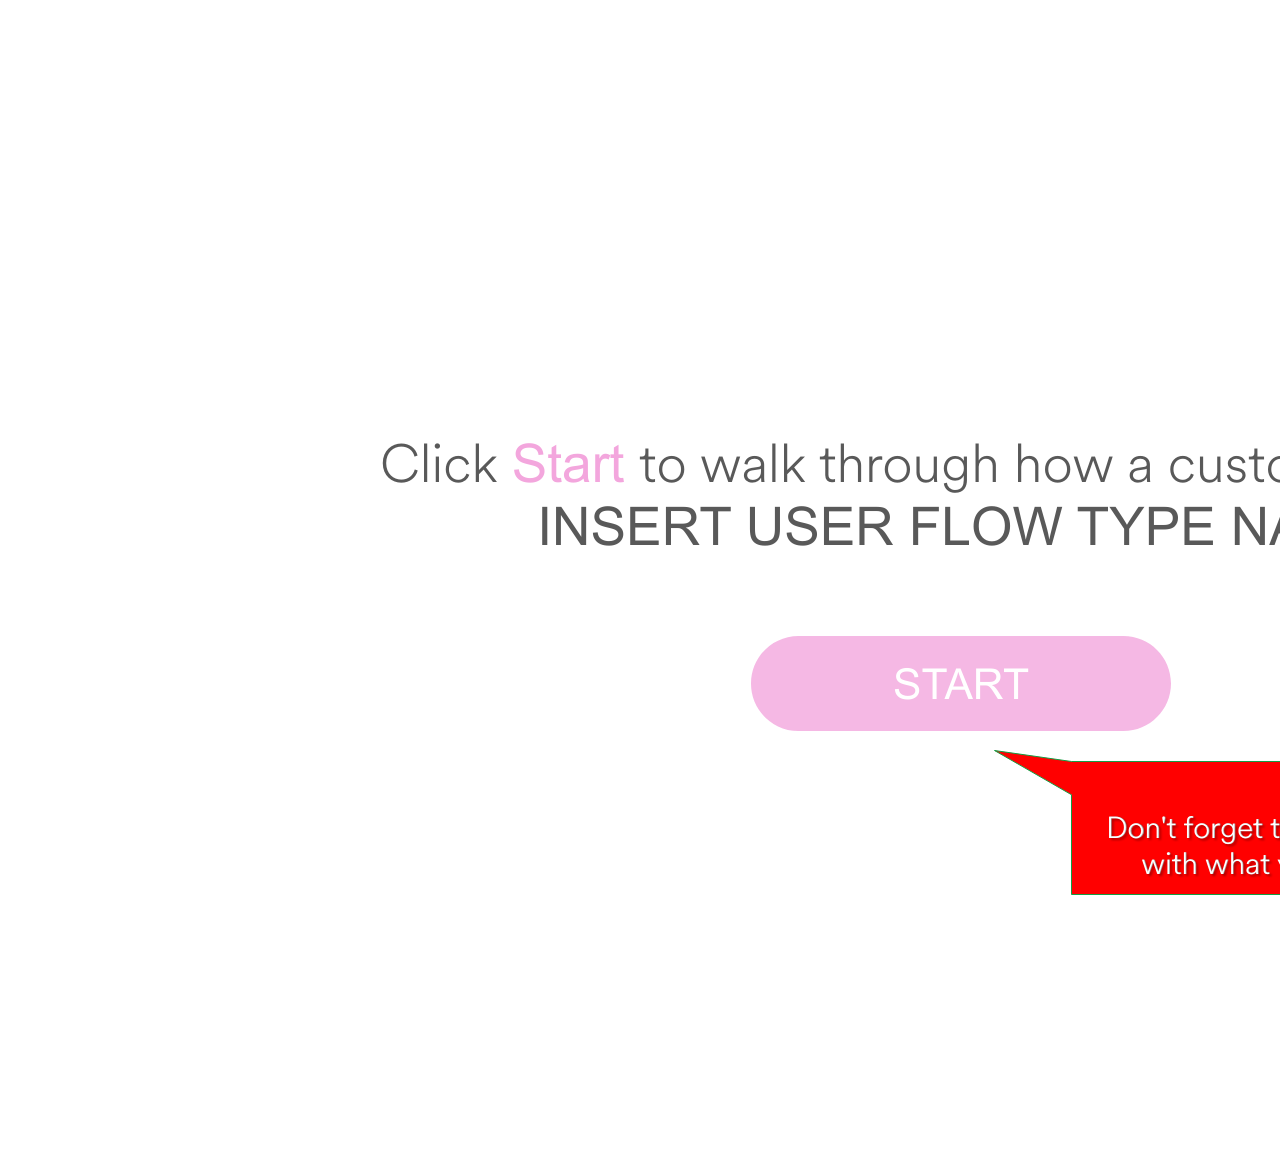
<file: index.html>
﻿<!doctype html>
<html lang="en-US">
<head>
  <meta charset="utf-8">
  <!-- Created using Storyline 360 x64 - http://www.articulate.com  -->
  <!-- version: 3.109.36125.0 -->
  <title>Template</title>
  <meta http-equiv="x-ua-compatible" content="IE=edge"/>
  <meta name="viewport" content="width=device-width,initial-scale=1,user-scalable=no,shrink-to-fit=no,minimal-ui"/>
  <meta name="apple-mobile-web-app-capable" content="yes"/>
  <style>
    html, body { height: 100%; padding: 0; margin: 0 }
    #app { height: 100%; width: 100%; }
  </style>

  <script>
    window.DS = {};
    window.globals = {
      DATA_PATH_BASE: '',
      HAS_FRAME: true,
      HAS_SLIDE: true,

      lmsPresent: false,
      tinCanPresent: false,
      cmi5Present: false,
      aoSupport: false,
      scale: 'noscale',
      captureRc: false,
      browserSize: 'optimal',
      bgColor: '#FFFFFF',
      features: 'DropInBase,LocalizationCaptionReview,PlayerSizeOption,SlideLevelScale',
      themeName: 'classic',
      preloaderColor: '#FFFFFF',
      suppressAnalytics: false,
      productChannel: 'stable',
      publishSource: 'storyline',
      aid: 'aid|5be4aeed-f9c5-5c49-a40b-784732332010',
      cid: 'c0e8ea57-1a40-4166-bcfb-5af0b321e8a1',
      playerVersion: '3.109.36125.0',
      publishTimestamp: '2026-02-27T01:20:44.3480968Z',
      maxIosVideoElements: 10,
      connectionSettings: { mode: 'disabled' },
      hasFeature: function(feature) {
        return this.features.split(',').includes(feature);
      },
      
      parseParams: function(qs) {
        if (window.globals.parsedParams != null) {
          return window.globals.parsedParams;
        }
        qs = (qs || window.location.search.substr(1)).split('+').join(' ');
        var params = {},
            tokens,
            re = /[?&]?([^=]+)=([^&]*)/g;

        while (tokens = re.exec(qs)) {
          params[decodeURIComponent(tokens[1]).trim()] =
            decodeURIComponent(tokens[2]).trim();
        }
        window.globals.parsedParams = params;
        return params;
      }

    };

    if (window.flagsUnderTest != null) {
      window.globals.features = window.flagsUnderTest.reduce((accum, feature) => {
        if (!accum.includes(feature)) {
          accum.push(feature);
        }
        return accum;
      }, window.globals.features.split(',')).join();
    }
  </script>
  <script>
    var isIe11 = ('ActiveXObject' in window || window.MSBlobBuilder != null)
      && window.msCrypto != null && !window.ActiveXObject;
    if (isIe11) {
      window.globals.unsupportedBrowser = true;
      document.write(atob('[base64]'));
    }
  </script>

  <script>
    if (window.globals.hasFeature('Localization')) {
      
      
    }
  </script>

  
  
  <script>window.THREE = { };</script>
  
</head>
<body style="background: #FFFFFF" class="cs-HTML theme-classic">
  <!-- 360 -->
  <script>!function(){var e,i=/iPhone/i,o=/iPod/i,n=/iPad/i,t=/\biOS-universal(?:.+)Mac\b/i,r=/\bAndroid(?:.+)Mobile\b/i,a=/Android/i,d=/(?:SD4930UR|\bSilk(?:.+)Mobile\b)/i,p=/Silk/i,l=/Windows Phone/i,u=/\bWindows(?:.+)ARM\b/i,b=/BlackBerry/i,s=/BB10/i,c=/Opera Mini/i,f=/\b(CriOS|Chrome)(?:.+)Mobile/i,h=/Mobile(?:.+)Firefox\b/i,v=function(e){return void 0!==e&&"MacIntel"===e.platform&&"number"==typeof e.maxTouchPoints&&e.maxTouchPoints>1&&"undefined"==typeof MSStream};e=function(e){var m={userAgent:"",platform:"",maxTouchPoints:0};e||"undefined"==typeof navigator?"string"==typeof e?m.userAgent=e:e&&e.userAgent&&(m={userAgent:e.userAgent,platform:e.platform,maxTouchPoints:e.maxTouchPoints||0}):m={userAgent:navigator.userAgent,platform:navigator.platform,maxTouchPoints:navigator.maxTouchPoints||0};var g=m.userAgent,y=g.split("[FBAN");void 0!==y[1]&&(g=y[0]),void 0!==(y=g.split("Twitter"))[1]&&(g=y[0]);var A=function(e){return function(i){return i.test(e)}}(g),w={apple:{phone:A(i)&&!A(l),ipod:A(o),tablet:!A(i)&&(A(n)||v(m))&&!A(l),universal:A(t),device:(A(i)||A(o)||A(n)||A(t)||v(m))&&!A(l)},amazon:{phone:A(d),tablet:!A(d)&&A(p),device:A(d)||A(p)},android:{phone:!A(l)&&A(d)||!A(l)&&A(r),tablet:!A(l)&&!A(d)&&!A(r)&&(A(p)||A(a)),device:!A(l)&&(A(d)||A(p)||A(r)||A(a))||A(/\bokhttp\b/i)},windows:{phone:A(l),tablet:A(u),device:A(l)||A(u)},other:{blackberry:A(b),blackberry10:A(s),opera:A(c),firefox:A(h),chrome:A(f),device:A(b)||A(s)||A(c)||A(h)||A(f)},any:!1,phone:!1,tablet:!1};return w.any=w.apple.device||w.android.device||w.windows.device||w.other.device,w.phone=w.apple.phone||w.android.phone||w.windows.phone,w.tablet=w.apple.tablet||w.android.tablet||w.windows.tablet,w}(),"object"==typeof exports&&"undefined"!=typeof module?module.exports=e:"function"==typeof define&&define.amd?define((function(){return e})):this.isMobile=e}();
    window.isMobile.apple.tablet = window.isMobile.apple.tablet ||
      (navigator.platform === 'MacIntel' && navigator.maxTouchPoints > 1);
    window.isMobile.apple.device = window.isMobile.apple.device || window.isMobile.apple.tablet;
    window.isMobile.tablet = window.isMobile.tablet || window.isMobile.apple.tablet;
    window.isMobile.any = window.isMobile.any || window.isMobile.apple.tablet;
  </script>

  <div id="focus-sink" tabindex="-1"></div>

  <div id="preso"></div>
  <script>
    (function() {

      var classTypes = [ 'desktop', 'mobile', 'phone', 'tablet' ];

      var addDeviceClasses = function(prefix, testObj) {
        var curr, i;
        for (i = 0; i < classTypes.length; i++) {
          curr = classTypes[i];
          if (testObj[curr]) {
            document.body.classList.add(prefix + curr);
          }
        }
      };

      var params = window.globals.parseParams(),
          isDevicePreview = params.devicepreview === '1',
          isPhoneOverride = params.deviceType === 'phone' || (isDevicePreview && params.phone == '1'),
          isTabletOverride = (params.deviceType === 'tablet' || isDevicePreview) && !isPhoneOverride,
          isMobileOverride = isPhoneOverride || isTabletOverride;

      var deviceView = {
        desktop: !window.isMobile.any && !isMobileOverride,
        mobile: window.isMobile.any || isMobileOverride,
        phone: isPhoneOverride || (window.isMobile.phone && !isTabletOverride),
        tablet: isTabletOverride || window.isMobile.tablet
      };

      window.globals.deviceView = deviceView;
      window.isMobile.desktop = !window.isMobile.any;
      window.isMobile.mobile = window.isMobile.any;

      addDeviceClasses('view-', deviceView);

    })();
  </script>
  
  <script src='story_content/triggers.js' type=text/javascript></script>
<script src='story_content/user.js' type=text/javascript></script>
  <div class="slide-loader"></div>

  <script>
    if (window.globals.deviceView.isMobile) { var doc = document, loader = doc.body.querySelector('.slide-loader'); [ 1, 2, 3 ].forEach(function(n) { var d = doc.createElement('div'); d.style.backgroundColor = window.globals.preloaderColor; d.classList.add('mobile-loader-dot'); d.classList.add('dot' + n); loader.appendChild(d); }); }
  </script>

  <div class="mobile-load-title-overlay" style="display: none">
    <div class="mobile-load-title">Template</div>
  </div>

  <div class="mobile-chrome-warning"></div>

  
<style>
  .warn-connection-dialog {
    display: none;
    background: transparent;
    pointer-events: all;
    position: fixed;
    left: 0;
    top: 0;
    width: 100%;
    height: 100%;
    z-index: 999;
  }

  .warn-connection-content {
    pointer-events: all;
    border-radius: 4px;
    background: white;
    border: 1px solid #E7E7E7;
    color: #333333;
    box-shadow: 0 2px 4px rgba(0, 0, 0, 0.25);
    transition: all 150ms ease-out;
    position: absolute;
    white-space: nowrap;
  }

  .view-phone.is-landscape .warn-connection-content {
    left: 23px;
    bottom: 23px;
  }

  .view-tablet.is-landscape .warn-connection-content {
    left: 50%;
    top: 20px;
    transform: translateX(-50%);
  }

  .view-mobile.is-portrait .warn-connection-content {
    transform: translate(-50%, calc(-100% - 15px));
  }

  .warn-connection-content p {
    display: inline-block;
    margin: 0 8px 0 0;
    line-height: 33px;
    font-size: 11px;
  }

  .warn-connection-content svg {
    position: relative;
    vertical-align: middle;
    margin: 0 2px 2px 8px;
  }

  .view-desktop .warn-connection-content {
    left: 1.5em;
    bottom: 1.5em;
  }

  .view-desktop .warn-connection-content p {
    font-size: 1.1em;
  }

  .is-offline .warn-connection-dialog {
    display: block;
  }

  .is-offline .cs-panel * {
    pointer-events: none !important;
  }

  .is-offline .cs-panel {
    pointer-events: all !important;
  }

  .is-offline #nav-controls * {
    pointer-events: none !important;
  }

  .is-offline #nav-controls {
    pointer-events: all !important;
  }
</style>

<div class="warn-connection-dialog" role="alertdialog" aria-modal="true" tabindex="0" aria-labelledby="warn-connection-message">
  <div class="warn-connection-content">
    <svg width="17" height="15" viewBox="0 0 17 15" xmlns="http://www.w3.org/2000/svg">
      <path fill="#8F0000" stroke="white" d="M16.07,12.98 L15.88,12.23 L9.51,1.21 C8.97,0.26,7.6,0.26,7.06,1.21 L0.69,12.23 C0.15,13.16,0.81,14.36,1.91,14.36 H14.65 C15.47,14.36,16.05,13.7,16.07,12.98 Z"/>
      <path fill="white" stroke="white" d="M8.58,5.5 C8.35,5.28,8.5,5.35,8.21,5.32 C8.09,5.35,7.97,5.49,7.96,5.67 C7.97,5.79,7.98,5.92,7.98,6.04 L7.98,6.04 C7.99,6.17,8,6.31,8.01,6.43 L8.01,6.44 C8.03,6.92,8.06,7.41,8.09,7.9 L8.09,7.9 C8.12,8.39,8.14,8.88,8.17,9.37 C8.17,9.39,8.18,9.42,8.2,9.44 C8.23,9.46,8.25,9.47,8.28,9.47 C8.31,9.47,8.34,9.46,8.35,9.44 C8.37,9.43,8.38,9.4,8.39,9.35 L8.39,9.34 C8.39,9.24,8.4,9.15,8.4,9.05 L8.4,9.05 C8.41,8.96,8.41,8.86,8.42,8.75 C8.43,8.44,8.45,8.12,8.47,7.81 L8.47,7.81 C8.49,7.49,8.51,7.18,8.53,6.87 C8.55,6.46,8.56,6.05,8.59,5.64 L8.6,5.62 C8.6,5.57,8.59,5.53,8.58,5.5 L8.21,5.32 Z"/>
      <circle fill="white" stroke="white" cx="8.3" cy="11.35" r="0.3"/>
    </svg>
    <p id="warn-connection-message">You are offline. Trying to reconnect...</p>
  </div>
</div>

<script>
  (function() {
    window.DS.connection = {
      warningShown: false,
      assets: {},
      loadingAssetGroup: false,
      retryDelay: 500
    };

    var connectionSettings = window.globals.connectionSettings || {};

    var useConnectionMessages = window.AbortController != null &&
      window.location.protocol != 'file:' &&
      connectionSettings.mode === 'normal';

    window.DS.connection.useConnectionMessages = useConnectionMessages;

    var assetCount = 0;
    var checkLoadedId;


    if (useConnectionMessages && connectionSettings != null) {
      var contentEl = document.querySelector('.warn-connection-content');
      var messageEl = contentEl.querySelector('p');

      if (connectionSettings.useDarkTheme) {
        contentEl.style.borderColor = '#BABBBA';
        contentEl.style.backgroundColor = '#282828';
        contentEl.style.color = '#FFFFFF';
      }

      if (connectionSettings.message != null) {
        messageEl.textContent = window.decodeURIComponent(connectionSettings.message);
      }
    }

    function checkAssetsReady() {
      for (var i in DS.connection.assets) {
        if (!DS.connection.assets[i].success) {
          return false;
        }
      }
      return true;
    }

    function stopAssetGroup() {
      if (!useConnectionMessages) { return; }

      assetCount = 0;

      DS.connection.oldAssetGroup = DS.connection.assets;
      DS.connection.assets = {};
      DS.connection.loadingAssetGroup = false;
      clearInterval(checkLoadedId);
    }

    function startAssetGroup() {
      if (!useConnectionMessages) { return; }
      var ticks = 0;
      clearInterval(checkLoadedId);
      checkLoadedId = setInterval(function() {
        var loaded = 0;
        if (assetCount === 0 && loaded === 0) {
          clearInterval(checkLoadedId);
          return;
        }

        for (var i in DS.connection.assets) {
          if (DS.connection.assets[i].success) {
            loaded++;
          }
        }

        if (assetCount === loaded && checkAssetsReady()) {
          for (var i in DS.connection.assets) {
            if (DS.connection.assets[i].action) {
              DS.connection.assets[i].action();
            }
          }
          hideWarning();
          stopAssetGroup();
        }
      }, 100)
    }

    function requiredAsset(url, action, retry, type) {
      if (!useConnectionMessages) { return; }
      if (DS.connection.assets[url]) { return; }

      DS.connection.assets[url] = {
        success: false, action: action, retry: retry, type: type
      };
      assetCount = Object.keys(DS.connection.assets).length;
      if (!DS.connection.loadingAssetGroup) {
        startAssetGroup();
      }
      DS.connection.loadingAssetGroup = true;
    }

    function assetLoaded(url) {
      if (!useConnectionMessages) { return; }
      if (DS.connection.assets[url]) {
        DS.connection.assets[url].success = true;
      }
    }

    function assetFailed(url) {
      if (!useConnectionMessages) { return; }
      if (!DS.connection.assets[url]) {
        if (/\.js$/.test(url) && url.indexOf('transcripts') === -1) {
          setTimeout(function() {
            if (DS.connection.lastSlideLoaded != null) {
              DS.connection.lastSlideLoaded();
            }
          }, DS.connection.retryDelay);
        }
        return;
      }
      if (!DS.connection.warningShown) { showWarning(); }
      if (DS.connection.assets[url].retry) {
        setTimeout(function() {
          if (!DS.connection.assets[url].success) {
            DS.connection.assets[url].retry()
          }
        }, DS.connection.retryDelay);
      }
    }

    function hideWarning() {
      document.body.classList.remove('is-offline');
      DS.connection.warningShown = false;
      enableKeys();
    }
    DS.connection.hideWarning = hideWarning

    function showWarning(btn) {
      document.body.classList.add('is-offline')
      DS.connection.warningShown = true;
      updateWarningPosition();
      disableKeys();
    }

    function updateWarningPosition() {
      if (!DS.connection.warningShown) {
        return;
      }

      var isPortrait = document.body.classList.contains('is-portrait');
      var isMobile = document.body.classList.contains('view-mobile');
      var warningEl = document.querySelector('.warn-connection-content');

      if (isPortrait && isMobile) {
        var slide = document.querySelector('.primary-slide');
        var slideRect = slide != null
          ? slide.getBoundingClientRect()
          : { top: window.innerHeight, left: 0, width: window.innerWidth };

        warningEl.style.top = `${slideRect.top}px`
        warningEl.style.left = `${slideRect.left + slideRect.width / 2}px`
      } else {
        warningEl.style.top = null;
        warningEl.style.left = null;
      }

      window.requestAnimationFrame(updateWarningPosition);
    }

    function onDisableKeyDown(e) {
      e.preventDefault();
      e.stopImmediatePropagation();
    }

    function onDisableKeyUp(e) {
      e.preventDefault();
      e.stopImmediatePropagation();
    }

    var accStyle = document.createElement('style');
    var warnDialogEl = document.querySelector('.warn-connection-dialog');

    function disableKeys() {
      if (DS.views && DS.views.nsStack && DS.views.nsStack.length === 1) {
        DS.views.nsStack[0].tabReachable = false
        DS.views.nsStack[0].updateTabIndex(true);
      }

      accStyle.innerHTML = '.acc-shadow-dom { display: none; }';
      document.body.appendChild(accStyle);

      warnDialogEl.parentNode.append(warnDialogEl);
      warnDialogEl.focus();
    }

    function enableKeys() {
      accStyle.remove();
      if (DS.views && DS.views.nsStack && DS.views.nsStack.length === 1 && DS.views.nsStack[0].name === '_frame') {
        DS.views.nsStack[0].tabReachable = true;
        DS.views.nsStack[0].updateTabIndex();
      }
    }

    // these will all be noops if the feature flag isn't set in
    // the data and `window.globals.features`
    DS.connection.requiredAsset = requiredAsset;
    DS.connection.assetLoaded = assetLoaded;
    DS.connection.assetFailed = assetFailed;
    DS.connection.stopAssetGroup = stopAssetGroup;
    DS.connection.startAssetGroup = startAssetGroup;
  })();
</script>


  <script>
    
    if (window.autoSpider && window.vInterfaceObject) {
      document.querySelector('.mobile-load-title-overlay').style.display = 'none';
    }
  </script>

  

  <link rel="stylesheet" href="html5/data/css/output.min.css" data-noprefix/>
</body>
<script src="html5/lib/scripts/bootstrapper.min.js"></script>
</html>
</file>
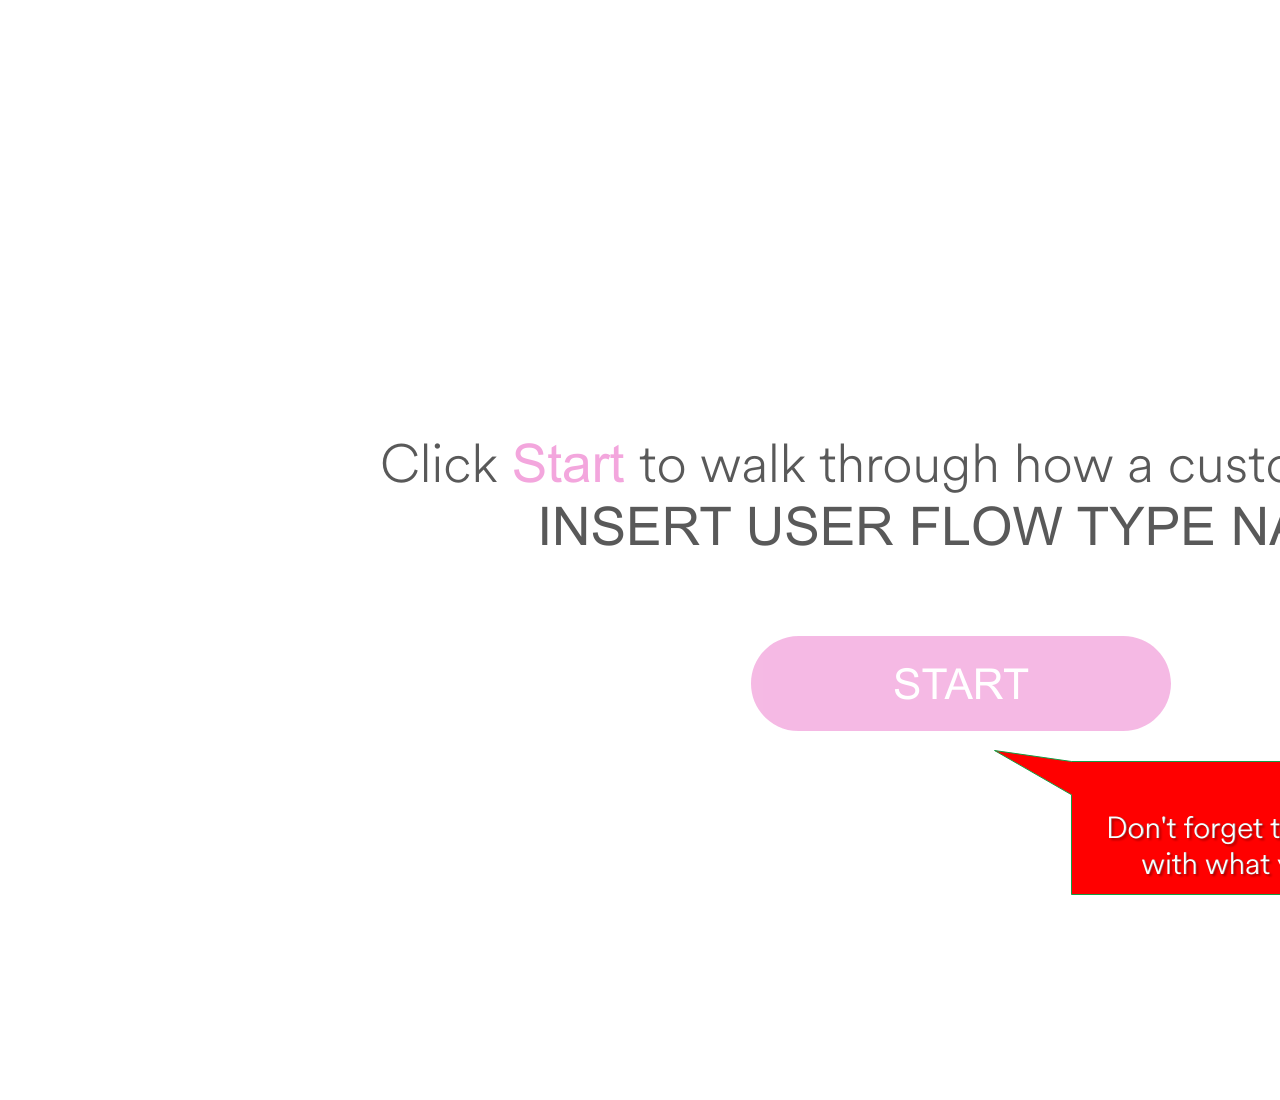
<file: New folder/index.html>
﻿<!doctype html>
<html lang="en-US">
<head>
  <meta charset="utf-8">
  <!-- Created using Storyline 360 x64 - http://www.articulate.com  -->
  <!-- version: 3.109.36125.0 -->
  <title>Flow Template</title>
  <meta http-equiv="x-ua-compatible" content="IE=edge"/>
  <meta name="viewport" content="width=device-width,initial-scale=1,user-scalable=no,shrink-to-fit=no,minimal-ui"/>
  <meta name="apple-mobile-web-app-capable" content="yes"/>
  <style>
    html, body { height: 100%; padding: 0; margin: 0 }
    #app { height: 100%; width: 100%; }
  </style>

  <script>
    window.DS = {};
    window.globals = {
      DATA_PATH_BASE: '',
      HAS_FRAME: true,
      HAS_SLIDE: true,

      lmsPresent: false,
      tinCanPresent: false,
      cmi5Present: false,
      aoSupport: false,
      scale: 'noscale',
      captureRc: false,
      browserSize: 'optimal',
      bgColor: '#FFFFFF',
      features: 'DropInBase,LocalizationCaptionReview,PlayerSizeOption,SlideLevelScale',
      themeName: 'classic',
      preloaderColor: '#FFFFFF',
      suppressAnalytics: false,
      productChannel: 'stable',
      publishSource: 'storyline',
      aid: 'aid|01a15251-4cd2-54bd-9cfd-801b52df3a3c',
      cid: '14161936-ea45-4eec-b069-09d09e61362b',
      playerVersion: '3.109.36125.0',
      publishTimestamp: '2026-02-20T00:50:43.7036712Z',
      maxIosVideoElements: 10,
      connectionSettings: { mode: 'disabled' },
      hasFeature: function(feature) {
        return this.features.split(',').includes(feature);
      },
      
      parseParams: function(qs) {
        if (window.globals.parsedParams != null) {
          return window.globals.parsedParams;
        }
        qs = (qs || window.location.search.substr(1)).split('+').join(' ');
        var params = {},
            tokens,
            re = /[?&]?([^=]+)=([^&]*)/g;

        while (tokens = re.exec(qs)) {
          params[decodeURIComponent(tokens[1]).trim()] =
            decodeURIComponent(tokens[2]).trim();
        }
        window.globals.parsedParams = params;
        return params;
      }

    };

    if (window.flagsUnderTest != null) {
      window.globals.features = window.flagsUnderTest.reduce((accum, feature) => {
        if (!accum.includes(feature)) {
          accum.push(feature);
        }
        return accum;
      }, window.globals.features.split(',')).join();
    }
  </script>
  <script>
    var isIe11 = ('ActiveXObject' in window || window.MSBlobBuilder != null)
      && window.msCrypto != null && !window.ActiveXObject;
    if (isIe11) {
      window.globals.unsupportedBrowser = true;
      document.write(atob('[base64]'));
    }
  </script>

  <script>
    if (window.globals.hasFeature('Localization')) {
      
      
    }
  </script>

  
  
  <script>window.THREE = { };</script>
  
</head>
<body style="background: #FFFFFF" class="cs-HTML theme-classic">
  <!-- 360 -->
  <script>!function(){var e,i=/iPhone/i,o=/iPod/i,n=/iPad/i,t=/\biOS-universal(?:.+)Mac\b/i,r=/\bAndroid(?:.+)Mobile\b/i,a=/Android/i,d=/(?:SD4930UR|\bSilk(?:.+)Mobile\b)/i,p=/Silk/i,l=/Windows Phone/i,u=/\bWindows(?:.+)ARM\b/i,b=/BlackBerry/i,s=/BB10/i,c=/Opera Mini/i,f=/\b(CriOS|Chrome)(?:.+)Mobile/i,h=/Mobile(?:.+)Firefox\b/i,v=function(e){return void 0!==e&&"MacIntel"===e.platform&&"number"==typeof e.maxTouchPoints&&e.maxTouchPoints>1&&"undefined"==typeof MSStream};e=function(e){var m={userAgent:"",platform:"",maxTouchPoints:0};e||"undefined"==typeof navigator?"string"==typeof e?m.userAgent=e:e&&e.userAgent&&(m={userAgent:e.userAgent,platform:e.platform,maxTouchPoints:e.maxTouchPoints||0}):m={userAgent:navigator.userAgent,platform:navigator.platform,maxTouchPoints:navigator.maxTouchPoints||0};var g=m.userAgent,y=g.split("[FBAN");void 0!==y[1]&&(g=y[0]),void 0!==(y=g.split("Twitter"))[1]&&(g=y[0]);var A=function(e){return function(i){return i.test(e)}}(g),w={apple:{phone:A(i)&&!A(l),ipod:A(o),tablet:!A(i)&&(A(n)||v(m))&&!A(l),universal:A(t),device:(A(i)||A(o)||A(n)||A(t)||v(m))&&!A(l)},amazon:{phone:A(d),tablet:!A(d)&&A(p),device:A(d)||A(p)},android:{phone:!A(l)&&A(d)||!A(l)&&A(r),tablet:!A(l)&&!A(d)&&!A(r)&&(A(p)||A(a)),device:!A(l)&&(A(d)||A(p)||A(r)||A(a))||A(/\bokhttp\b/i)},windows:{phone:A(l),tablet:A(u),device:A(l)||A(u)},other:{blackberry:A(b),blackberry10:A(s),opera:A(c),firefox:A(h),chrome:A(f),device:A(b)||A(s)||A(c)||A(h)||A(f)},any:!1,phone:!1,tablet:!1};return w.any=w.apple.device||w.android.device||w.windows.device||w.other.device,w.phone=w.apple.phone||w.android.phone||w.windows.phone,w.tablet=w.apple.tablet||w.android.tablet||w.windows.tablet,w}(),"object"==typeof exports&&"undefined"!=typeof module?module.exports=e:"function"==typeof define&&define.amd?define((function(){return e})):this.isMobile=e}();
    window.isMobile.apple.tablet = window.isMobile.apple.tablet ||
      (navigator.platform === 'MacIntel' && navigator.maxTouchPoints > 1);
    window.isMobile.apple.device = window.isMobile.apple.device || window.isMobile.apple.tablet;
    window.isMobile.tablet = window.isMobile.tablet || window.isMobile.apple.tablet;
    window.isMobile.any = window.isMobile.any || window.isMobile.apple.tablet;
  </script>

  <div id="focus-sink" tabindex="-1"></div>

  <div id="preso"></div>
  <script>
    (function() {

      var classTypes = [ 'desktop', 'mobile', 'phone', 'tablet' ];

      var addDeviceClasses = function(prefix, testObj) {
        var curr, i;
        for (i = 0; i < classTypes.length; i++) {
          curr = classTypes[i];
          if (testObj[curr]) {
            document.body.classList.add(prefix + curr);
          }
        }
      };

      var params = window.globals.parseParams(),
          isDevicePreview = params.devicepreview === '1',
          isPhoneOverride = params.deviceType === 'phone' || (isDevicePreview && params.phone == '1'),
          isTabletOverride = (params.deviceType === 'tablet' || isDevicePreview) && !isPhoneOverride,
          isMobileOverride = isPhoneOverride || isTabletOverride;

      var deviceView = {
        desktop: !window.isMobile.any && !isMobileOverride,
        mobile: window.isMobile.any || isMobileOverride,
        phone: isPhoneOverride || (window.isMobile.phone && !isTabletOverride),
        tablet: isTabletOverride || window.isMobile.tablet
      };

      window.globals.deviceView = deviceView;
      window.isMobile.desktop = !window.isMobile.any;
      window.isMobile.mobile = window.isMobile.any;

      addDeviceClasses('view-', deviceView);

    })();
  </script>
  
  <script src='story_content/triggers.js' type=text/javascript></script>
<script src='story_content/user.js' type=text/javascript></script>
  <div class="slide-loader"></div>

  <script>
    if (window.globals.deviceView.isMobile) { var doc = document, loader = doc.body.querySelector('.slide-loader'); [ 1, 2, 3 ].forEach(function(n) { var d = doc.createElement('div'); d.style.backgroundColor = window.globals.preloaderColor; d.classList.add('mobile-loader-dot'); d.classList.add('dot' + n); loader.appendChild(d); }); }
  </script>

  <div class="mobile-load-title-overlay" style="display: none">
    <div class="mobile-load-title">Flow Template</div>
  </div>

  <div class="mobile-chrome-warning"></div>

  
<style>
  .warn-connection-dialog {
    display: none;
    background: transparent;
    pointer-events: all;
    position: fixed;
    left: 0;
    top: 0;
    width: 100%;
    height: 100%;
    z-index: 999;
  }

  .warn-connection-content {
    pointer-events: all;
    border-radius: 4px;
    background: white;
    border: 1px solid #E7E7E7;
    color: #333333;
    box-shadow: 0 2px 4px rgba(0, 0, 0, 0.25);
    transition: all 150ms ease-out;
    position: absolute;
    white-space: nowrap;
  }

  .view-phone.is-landscape .warn-connection-content {
    left: 23px;
    bottom: 23px;
  }

  .view-tablet.is-landscape .warn-connection-content {
    left: 50%;
    top: 20px;
    transform: translateX(-50%);
  }

  .view-mobile.is-portrait .warn-connection-content {
    transform: translate(-50%, calc(-100% - 15px));
  }

  .warn-connection-content p {
    display: inline-block;
    margin: 0 8px 0 0;
    line-height: 33px;
    font-size: 11px;
  }

  .warn-connection-content svg {
    position: relative;
    vertical-align: middle;
    margin: 0 2px 2px 8px;
  }

  .view-desktop .warn-connection-content {
    left: 1.5em;
    bottom: 1.5em;
  }

  .view-desktop .warn-connection-content p {
    font-size: 1.1em;
  }

  .is-offline .warn-connection-dialog {
    display: block;
  }

  .is-offline .cs-panel * {
    pointer-events: none !important;
  }

  .is-offline .cs-panel {
    pointer-events: all !important;
  }

  .is-offline #nav-controls * {
    pointer-events: none !important;
  }

  .is-offline #nav-controls {
    pointer-events: all !important;
  }
</style>

<div class="warn-connection-dialog" role="alertdialog" aria-modal="true" tabindex="0" aria-labelledby="warn-connection-message">
  <div class="warn-connection-content">
    <svg width="17" height="15" viewBox="0 0 17 15" xmlns="http://www.w3.org/2000/svg">
      <path fill="#8F0000" stroke="white" d="M16.07,12.98 L15.88,12.23 L9.51,1.21 C8.97,0.26,7.6,0.26,7.06,1.21 L0.69,12.23 C0.15,13.16,0.81,14.36,1.91,14.36 H14.65 C15.47,14.36,16.05,13.7,16.07,12.98 Z"/>
      <path fill="white" stroke="white" d="M8.58,5.5 C8.35,5.28,8.5,5.35,8.21,5.32 C8.09,5.35,7.97,5.49,7.96,5.67 C7.97,5.79,7.98,5.92,7.98,6.04 L7.98,6.04 C7.99,6.17,8,6.31,8.01,6.43 L8.01,6.44 C8.03,6.92,8.06,7.41,8.09,7.9 L8.09,7.9 C8.12,8.39,8.14,8.88,8.17,9.37 C8.17,9.39,8.18,9.42,8.2,9.44 C8.23,9.46,8.25,9.47,8.28,9.47 C8.31,9.47,8.34,9.46,8.35,9.44 C8.37,9.43,8.38,9.4,8.39,9.35 L8.39,9.34 C8.39,9.24,8.4,9.15,8.4,9.05 L8.4,9.05 C8.41,8.96,8.41,8.86,8.42,8.75 C8.43,8.44,8.45,8.12,8.47,7.81 L8.47,7.81 C8.49,7.49,8.51,7.18,8.53,6.87 C8.55,6.46,8.56,6.05,8.59,5.64 L8.6,5.62 C8.6,5.57,8.59,5.53,8.58,5.5 L8.21,5.32 Z"/>
      <circle fill="white" stroke="white" cx="8.3" cy="11.35" r="0.3"/>
    </svg>
    <p id="warn-connection-message">You are offline. Trying to reconnect...</p>
  </div>
</div>

<script>
  (function() {
    window.DS.connection = {
      warningShown: false,
      assets: {},
      loadingAssetGroup: false,
      retryDelay: 500
    };

    var connectionSettings = window.globals.connectionSettings || {};

    var useConnectionMessages = window.AbortController != null &&
      window.location.protocol != 'file:' &&
      connectionSettings.mode === 'normal';

    window.DS.connection.useConnectionMessages = useConnectionMessages;

    var assetCount = 0;
    var checkLoadedId;


    if (useConnectionMessages && connectionSettings != null) {
      var contentEl = document.querySelector('.warn-connection-content');
      var messageEl = contentEl.querySelector('p');

      if (connectionSettings.useDarkTheme) {
        contentEl.style.borderColor = '#BABBBA';
        contentEl.style.backgroundColor = '#282828';
        contentEl.style.color = '#FFFFFF';
      }

      if (connectionSettings.message != null) {
        messageEl.textContent = window.decodeURIComponent(connectionSettings.message);
      }
    }

    function checkAssetsReady() {
      for (var i in DS.connection.assets) {
        if (!DS.connection.assets[i].success) {
          return false;
        }
      }
      return true;
    }

    function stopAssetGroup() {
      if (!useConnectionMessages) { return; }

      assetCount = 0;

      DS.connection.oldAssetGroup = DS.connection.assets;
      DS.connection.assets = {};
      DS.connection.loadingAssetGroup = false;
      clearInterval(checkLoadedId);
    }

    function startAssetGroup() {
      if (!useConnectionMessages) { return; }
      var ticks = 0;
      clearInterval(checkLoadedId);
      checkLoadedId = setInterval(function() {
        var loaded = 0;
        if (assetCount === 0 && loaded === 0) {
          clearInterval(checkLoadedId);
          return;
        }

        for (var i in DS.connection.assets) {
          if (DS.connection.assets[i].success) {
            loaded++;
          }
        }

        if (assetCount === loaded && checkAssetsReady()) {
          for (var i in DS.connection.assets) {
            if (DS.connection.assets[i].action) {
              DS.connection.assets[i].action();
            }
          }
          hideWarning();
          stopAssetGroup();
        }
      }, 100)
    }

    function requiredAsset(url, action, retry, type) {
      if (!useConnectionMessages) { return; }
      if (DS.connection.assets[url]) { return; }

      DS.connection.assets[url] = {
        success: false, action: action, retry: retry, type: type
      };
      assetCount = Object.keys(DS.connection.assets).length;
      if (!DS.connection.loadingAssetGroup) {
        startAssetGroup();
      }
      DS.connection.loadingAssetGroup = true;
    }

    function assetLoaded(url) {
      if (!useConnectionMessages) { return; }
      if (DS.connection.assets[url]) {
        DS.connection.assets[url].success = true;
      }
    }

    function assetFailed(url) {
      if (!useConnectionMessages) { return; }
      if (!DS.connection.assets[url]) {
        if (/\.js$/.test(url) && url.indexOf('transcripts') === -1) {
          setTimeout(function() {
            if (DS.connection.lastSlideLoaded != null) {
              DS.connection.lastSlideLoaded();
            }
          }, DS.connection.retryDelay);
        }
        return;
      }
      if (!DS.connection.warningShown) { showWarning(); }
      if (DS.connection.assets[url].retry) {
        setTimeout(function() {
          if (!DS.connection.assets[url].success) {
            DS.connection.assets[url].retry()
          }
        }, DS.connection.retryDelay);
      }
    }

    function hideWarning() {
      document.body.classList.remove('is-offline');
      DS.connection.warningShown = false;
      enableKeys();
    }
    DS.connection.hideWarning = hideWarning

    function showWarning(btn) {
      document.body.classList.add('is-offline')
      DS.connection.warningShown = true;
      updateWarningPosition();
      disableKeys();
    }

    function updateWarningPosition() {
      if (!DS.connection.warningShown) {
        return;
      }

      var isPortrait = document.body.classList.contains('is-portrait');
      var isMobile = document.body.classList.contains('view-mobile');
      var warningEl = document.querySelector('.warn-connection-content');

      if (isPortrait && isMobile) {
        var slide = document.querySelector('.primary-slide');
        var slideRect = slide != null
          ? slide.getBoundingClientRect()
          : { top: window.innerHeight, left: 0, width: window.innerWidth };

        warningEl.style.top = `${slideRect.top}px`
        warningEl.style.left = `${slideRect.left + slideRect.width / 2}px`
      } else {
        warningEl.style.top = null;
        warningEl.style.left = null;
      }

      window.requestAnimationFrame(updateWarningPosition);
    }

    function onDisableKeyDown(e) {
      e.preventDefault();
      e.stopImmediatePropagation();
    }

    function onDisableKeyUp(e) {
      e.preventDefault();
      e.stopImmediatePropagation();
    }

    var accStyle = document.createElement('style');
    var warnDialogEl = document.querySelector('.warn-connection-dialog');

    function disableKeys() {
      if (DS.views && DS.views.nsStack && DS.views.nsStack.length === 1) {
        DS.views.nsStack[0].tabReachable = false
        DS.views.nsStack[0].updateTabIndex(true);
      }

      accStyle.innerHTML = '.acc-shadow-dom { display: none; }';
      document.body.appendChild(accStyle);

      warnDialogEl.parentNode.append(warnDialogEl);
      warnDialogEl.focus();
    }

    function enableKeys() {
      accStyle.remove();
      if (DS.views && DS.views.nsStack && DS.views.nsStack.length === 1 && DS.views.nsStack[0].name === '_frame') {
        DS.views.nsStack[0].tabReachable = true;
        DS.views.nsStack[0].updateTabIndex();
      }
    }

    // these will all be noops if the feature flag isn't set in
    // the data and `window.globals.features`
    DS.connection.requiredAsset = requiredAsset;
    DS.connection.assetLoaded = assetLoaded;
    DS.connection.assetFailed = assetFailed;
    DS.connection.stopAssetGroup = stopAssetGroup;
    DS.connection.startAssetGroup = startAssetGroup;
  })();
</script>


  <script>
    
    if (window.autoSpider && window.vInterfaceObject) {
      document.querySelector('.mobile-load-title-overlay').style.display = 'none';
    }
  </script>

  

  <link rel="stylesheet" href="html5/data/css/output.min.css" data-noprefix/>
</body>
<script src="html5/lib/scripts/bootstrapper.min.js"></script>
</html>
</file>
<file: html5/data/css/output.min.css>
@font-face {
  font-family: 'Open SansBold CharsBold0C3DED7A';
  src: url('[data-uri]');
  font-style: normal;
  font-weight: normal;
}
@font-face {
  font-family: 'Open Sans Charset1_ 5cM246BE6ED';
  src: url('[data-uri]');
  font-style: normal;
  font-weight: normal;
}
@font-face {
  font-family: 'Circular Spotify Text L694816CA';
  src: url('[data-uri]');
  font-style: normal;
  font-weight: normal;
}
@font-face {
  font-family: 'Arial Charset1_ 6K3hUyK35E99306';
  src: url('[data-uri]');
  font-style: normal;
  font-weight: normal;
}
@font-face {
  font-family: 'Wingdings Charset1_ 6QT1ECFEC3C';
  src: url('[data-uri]');
  font-style: normal;
  font-weight: normal;
}
@font-face {
  font-family: 'ArialBold Charset1_Bold1D743338';
  src: url('[data-uri]');
  font-style: normal;
  font-weight: normal;
}
@font-face {
  font-family: 'Circular Spotify Text B94D1BFE2';
  src: url('[data-uri]');
  font-style: normal;
  font-weight: normal;
}
@font-face {
  font-family: 'Circular Spotify Text L4A391932';
  src: url('[data-uri]');
  font-style: normal;
  font-weight: normal;
}
@font-face {
  font-family: 'Arial Charset0_v8wz5YMo9EE9FF07';
  src: url('[data-uri]');
  font-style: normal;
  font-weight: normal;
}
@font-face {
  font-family: 'Wingdings Charset0_v8sYB58B7A1D';
  src: url('[data-uri]');
  font-style: normal;
  font-weight: normal;
}
@font-face {
  font-family: 'ArialBold Charset0_Bold3D70FAD3';
  src: url('[data-uri]');
  font-style: normal;
  font-weight: normal;
}
@font-face {
  font-family: 'Circular Spotify Text B1EFF4798';
  src: url('[data-uri]');
  font-style: normal;
  font-weight: normal;
}
.cs-npnxnanbnsnfns00000000001 .cs-infopanel  {
  box-shadow: 0 1px 0 rgba(184, 184, 184, 1);
  background: rgba(255, 255, 255, 1);
}
.cs-npnxnanbnsnfns00000000001 .cs-infopanel .cs-link {
  color: rgba(124, 34, 128, 1);
}
.cs-npnxnanbnsnfns00000000001 .cs-infopanel .cs-link:hover {
  color: rgba(0, 0, 238, 1);
}
.cs-npnxnanbnsnfns00000000001 .cs-infopanel .cs-name {
  color: rgba(68, 68, 68, 1);
}
.cs-npnxnanbnsnfns00000000001 .cs-infopanel .cs-title {
  color: rgba(153, 153, 153, 1);
}
.cs-npnxnanbnsnfns00000000001 .cs-infopanelpopup  {
  box-shadow: 0 1px 0 rgba(184, 184, 184, 1);
  background: linear-gradient(180deg, rgba(233, 233, 233, 1) 0%, rgba(207, 207, 207, 1) 100%);
}
.cs-npnxnanbnsnfns00000000001 .cs-infopanelpopup .cs-link {
  color: rgba(124, 34, 128, 1);
}
.cs-npnxnanbnsnfns00000000001 .cs-infopanelpopup .cs-link:hover {
  color: rgba(0, 0, 238, 1);
}
.cs-npnxnanbnsnfns00000000001 .cs-infopanelpopup .cs-name {
  color: rgba(68, 68, 68, 1);
}
.cs-npnxnanbnsnfns00000000001 .cs-infopanelpopup .cs-bio {
  color: rgba(153, 153, 153, 1);
}
.cs-npnxnanbnsnfns00000000001 .cs-timer  {
  color: rgba(85, 85, 85, 1);
}
.cs-npnxnanbnsnfns00000000001 .cs-duration stop:first-child {
  stop-color: rgba(0, 215, 255, 1);
}
.cs-npnxnanbnsnfns00000000001 .cs-duration stop:last-child {
  stop-color: rgba(0, 171, 255, 1);
}
.cs-npnxnanbnsnfns00000000001 .cs-elapsed stop:first-child {
  stop-color: rgba(254, 227, 71, 1);
}
.cs-npnxnanbnsnfns00000000001 .cs-elapsed stop:last-child {
  stop-color: rgba(252, 204, 42, 1);
}
.cs-npnxnanbnsnfns00000000001 .cs-timer .cs-pie .cs-innerstroke {
  stroke: rgba(199, 199, 199, 1);
}
.cs-npnxnanbnsnfns00000000001 .cs-timer .cs-pie .cs-innerborder {
  stroke: rgba(255, 255, 255, 1);
}
.cs-npnxnanbnsnfns00000000001 .cs-window  {
  box-shadow: 0 8px 5px rgba(0, 0, 0, 0.2);
  border-color: rgba(234, 234, 234, 1);
  background: rgba(243, 243, 243, 1);
  color: rgba(85, 85, 85, 1);
}
.cs-npnxnanbnsnfns00000000001 .cs-window .cs-diva {
  border-color: rgba(247, 247, 247, 1);
}
.cs-npnxnanbnsnfns00000000001 .cs-window .cs-divb {
  border-color: rgba(211, 211, 211, 1);
}
.cs-npnxnanbnsnfns00000000001 .cs-editor .cs-editor-slide {
  color: rgba(85, 85, 85, 1);
}
.cs-npnxnanbnsnfns00000000001 .cs-editor .cs-editor-html {
  color: rgba(68, 68, 68, 1);
}
.cs-npnxnanbnsnfns00000000001 .cs-editor .cs-editor-button {
  text-shadow: 0 1px 0 rgba(240, 240, 240, 1);
  color: rgba(53, 53, 53, 1);
  border-color: rgba(177, 177, 177, 1);
  background: linear-gradient(180deg, rgba(245, 245, 245, 1) 0%, rgba(199, 199, 199, 1) 100%);
}
.cs-npnxnanbnsnfns00000000001 .cs-editor .cs-editor-button:hover {
  background: linear-gradient(180deg, rgba(242, 242, 242, 1) 0%, rgba(175, 175, 175, 1) 100%);
}
.cs-npnxnanbnsnfns00000000001 .cs-editor .cs-editor-button:active {
  background: linear-gradient(180deg, rgba(199, 199, 199, 1) 0%, rgba(244, 244, 244, 1) 100%);
}
.cs-npnxnanbnsnfns00000000001 .cs-listitem  {
  color: rgba(53, 53, 53, 1);
  border-color: rgba(223, 223, 223, 1);
}
.cs-npnxnanbnsnfns00000000001 .cs-listitem.cs-viewed {
  color: rgba(144, 144, 144, 1);
}
.cs-npnxnanbnsnfns00000000001 .cs-listitem.cs-selected {
  color: rgba(53, 53, 53, 1);
  background: rgba(192, 226, 241, 1);
}
.cs-npnxnanbnsnfns00000000001 .cs-listitem.cs-selected:hover {
  background: rgba(192, 226, 241, 1);
}
.cs-npnxnanbnsnfns00000000001 .cs-listitem.cs-selected.hover {
  background: rgba(192, 226, 241, 1);
}
.cs-npnxnanbnsnfns00000000001 .cs-listitem.cs-selected:focus {
  background: rgba(192, 226, 241, 1);
}
.cs-npnxnanbnsnfns00000000001 .cs-listitem .cs-icon-carrot {
  fill: rgba(53, 53, 53, 1);
}
.cs-npnxnanbnsnfns00000000001 .cs-listitem .cs-icon-carrot .cs-shadow {
  fill: rgba(255, 255, 255, 1);
}
.cs-npnxnanbnsnfns00000000001 .cs-listitem:hover {
  background: rgba(230, 230, 230, 1);
}
.cs-npnxnanbnsnfns00000000001 .cs-listitem.hover {
  background: rgba(230, 230, 230, 1);
}
.cs-npnxnanbnsnfns00000000001 .cs-listitem:focus {
  background: rgba(230, 230, 230, 1);
}
.cs-npnxnanbnsnfns00000000001 .cs-glossary  {
  color: rgba(53, 53, 53, 1);
}
.cs-npnxnanbnsnfns00000000001 .cs-glossary .cs-scrolling-panel {
  background: rgba(231, 231, 231, 1);
}
.cs-npnxnanbnsnfns00000000001 .cs-glossary .cs-term.cs-selected .cs-choice-list-trigger {
  color: rgba(53, 53, 53, 1);
  background: rgba(192, 226, 241, 1);
}
.cs-npnxnanbnsnfns00000000001 .cs-glossary .cs-term.cs-selected .cs-choice-list-trigger:focus {
  color: rgba(53, 53, 53, 1);
  background: rgba(192, 226, 241, 1);
}
.cs-npnxnanbnsnfns00000000001 .cs-glossary .cs-term:hover .cs-choice-list-trigger {
  background: rgba(230, 230, 230, 1);
}
.cs-npnxnanbnsnfns00000000001 .cs-glossary .cs-term.hover .cs-choice-list-trigger {
  background: rgba(230, 230, 230, 1);
}
.cs-npnxnanbnsnfns00000000001 .cs-glossary .cs-term .cs-choice-list-trigger:focus {
  background: rgba(230, 230, 230, 1);
}
.cs-npnxnanbnsnfns00000000001 .cs-glossary .cs-diva {
  border-color: rgba(226, 226, 226, 1);
}
.cs-npnxnanbnsnfns00000000001 .cs-glossary .cs-divb {
  border-color: rgba(226, 226, 226, 1);
}
.cs-npnxnanbnsnfns00000000001 .cs-glossary .cs-divc {
  border-color: rgba(250, 250, 250, 1);
}
.cs-npnxnanbnsnfns00000000001 .cs-glossary .cs-heading {
  color: rgba(68, 68, 68, 1);
}
.cs-npnxnanbnsnfns00000000001 .cs-resource .cs-separator {
  border-color: rgba(255, 255, 255, 1);
}
.cs-npnxnanbnsnfns00000000001 .cs-outline  {
  color: rgba(255, 255, 255, 1);
}
.cs-npnxnanbnsnfns00000000001 .cs-outline .cs-diva {
  border-color: rgba(255, 255, 255, 1);
}
.cs-npnxnanbnsnfns00000000001 .cs-outline .cs-divb {
  border-color: rgba(255, 255, 255, 1);
}
.cs-npnxnanbnsnfns00000000001 .cs-outline .cs-divc {
  border-color: rgba(255, 255, 255, 1);
}
.cs-npnxnanbnsnfns00000000001 .cs-outline .cs-search-filter:hover {
  color: rgba(255, 255, 255, 1);
}
.cs-npnxnanbnsnfns00000000001 .cs-outline .cs-search-filter.hover {
  color: rgba(255, 255, 255, 1);
}
.cs-npnxnanbnsnfns00000000001 .cs-transcript  {
  color: rgba(68, 68, 68, 1);
}
.cs-npnxnanbnsnfns00000000001 .cs-transcript .cs-div {
  border-color: rgba(225, 225, 225, 1);
}
.cs-npnxnanbnsnfns00000000001 .cs-tabs:not(.topmenu-item) {
  color: rgba(85, 85, 85, 1);
}
.cs-npnxnanbnsnfns00000000001 .cs-tabs .cs-inner-button:not(.topmenu-item) {
  text-shadow: 0 1px 0 rgba(240, 240, 240, 1);
}
.cs-npnxnanbnsnfns00000000001 .cs-tabs:hover:not(.topmenu-item) {
  color: rgba(51, 51, 51, 1);
}
.cs-npnxnanbnsnfns00000000001 .cs-tabs.cs-selected {
  background: rgba(243, 243, 243, 1);
  color: rgba(51, 51, 51, 1);
}
.cs-npnxnanbnsnfns00000000001 .cs-seekcontrol  {
  background: linear-gradient(180deg, rgba(245, 245, 245, 1) 0%, rgba(199, 199, 199, 1) 100%);
  border-color: rgba(177, 177, 177, 1);
}
.cs-npnxnanbnsnfns00000000001 .cs-seekcontrol .cs-button:hover .cs-icon {
  fill: rgba(85, 85, 85, 1);
}
.cs-npnxnanbnsnfns00000000001 .cs-seekcontrol .cs-button.hover .cs-icon {
  fill: rgba(85, 85, 85, 1);
}
.cs-npnxnanbnsnfns00000000001 .cs-seekcontrol .cs-button .cs-icon-shadow {
  fill: rgba(240, 240, 240, 1);
}
.cs-npnxnanbnsnfns00000000001 .cs-seekcontrol .cs-button .cs-icon {
  fill: rgba(45, 45, 45, 1);
}
.cs-npnxnanbnsnfns00000000001 .cs-seekcontrol .cs-seek .cs-fill {
  background: rgba(255, 255, 255, 1);
}
.cs-npnxnanbnsnfns00000000001 .cs-seekcontrol .cs-seek {
  background: rgba(231, 231, 231, 1);
  border-color: rgba(184, 184, 184, 1);
}
.cs-npnxnanbnsnfns00000000001 .cs-searchinput .cs-input {
  color: rgba(138, 138, 138, 1);
  border-color: rgba(173, 173, 173, 1);
  background: rgba(223, 223, 223, 1);
}
.cs-npnxnanbnsnfns00000000001 .cs-searchinput .cs-input:focus {
  color: rgba(51, 51, 51, 1);
  background: rgba(250, 250, 250, 1);
}
.cs-npnxnanbnsnfns00000000001 .cs-searchinput .cs-input:hover {
  box-shadow: inset 0 0 1px 0 rgba(107, 248, 255, 1);
}
.cs-npnxnanbnsnfns00000000001 .cs-searchinput .cs-input.hover {
  box-shadow: inset 0 0 1px 0 rgba(107, 248, 255, 1);
}
.cs-npnxnanbnsnfns00000000001 .cs-searchinput .cs-button .cs-icon {
  fill: rgba(138, 138, 138, 1);
}
.cs-npnxnanbnsnfns00000000001 .cs-searchinput .cs-button:hover {
  fill: linear-gradient(180deg, rgba(245, 245, 245, 1) 0%, rgba(199, 199, 199, 1) 100%);
}
.cs-npnxnanbnsnfns00000000001 .cs-searchinput .cs-button.hover {
  fill: linear-gradient(180deg, rgba(245, 245, 245, 1) 0%, rgba(199, 199, 199, 1) 100%);
}
.cs-npnxnanbnsnfns00000000001 .cs-menu  {
  box-shadow: 0 1px 0 rgba(255, 255, 255, 1);
  background: rgba(255, 255, 255, 1);
}
.cs-npnxnanbnsnfns00000000001 .cs-topmenu-item.active .cs-tab {
  background: rgba(255, 255, 255, 1);
}
.cs-npnxnanbnsnfns00000000001 .cs-logo  {
  box-shadow: 0 1px 0 rgba(184, 184, 184, 1);
  background: rgba(255, 255, 255, 1);
}
.cs-npnxnanbnsnfns00000000001 .cs-checkbox  {
  color: rgba(68, 68, 68, 1);
}
.cs-npnxnanbnsnfns00000000001 .cs-checkbox:hover {
  border-color: rgba(107, 248, 255, 1);
}
.cs-npnxnanbnsnfns00000000001 .cs-checkbox.hover {
  border-color: rgba(107, 248, 255, 1);
}
.cs-npnxnanbnsnfns00000000001 .cs-checkbox .cs-box {
  color: rgba(255, 255, 255, 1);
  border-color: rgba(184, 184, 184, 1);
}
.cs-npnxnanbnsnfns00000000001 .cs-checkbox .cs-box:checked::after {
  color: rgba(51, 204, 0, 1);
}
.cs-npnxnanbnsnfns00000000001 .cs-checkbox .cs-box.checked.after {
  color: rgba(51, 204, 0, 1);
}
.cs-npnxnanbnsnfns00000000001 .cs-button  {
  text-shadow: 0 1px 0 rgba(240, 240, 240, 1);
  color: rgba(53, 53, 53, 1);
  border-color: rgba(177, 177, 177, 1);
  background: linear-gradient(180deg, rgba(245, 245, 245, 1) 0%, rgba(199, 199, 199, 1) 100%);
  box-shadow: 0 1px 0 rgba(207, 207, 207, 1);
}
.cs-npnxnanbnsnfns00000000001 .cs-button .cs-icon {
  fill: rgba(53, 53, 53, 1);
}
.cs-npnxnanbnsnfns00000000001 .cs-button .cs-icon-shadow {
  fill: rgba(240, 240, 240, 1);
}
.cs-npnxnanbnsnfns00000000001 .cs-button:hover {
  background: linear-gradient(180deg, rgba(242, 242, 242, 1) 0%, rgba(175, 175, 175, 1) 100%);
}
.cs-npnxnanbnsnfns00000000001 .cs-button.hover {
  background: linear-gradient(180deg, rgba(242, 242, 242, 1) 0%, rgba(175, 175, 175, 1) 100%);
}
.cs-npnxnanbnsnfns00000000001 .cs-button:active {
  background: linear-gradient(180deg, rgba(199, 199, 199, 1) 0%, rgba(244, 244, 244, 1) 100%);
}
.cs-npnxnanbnsnfns00000000001 .cs-button.cs-disabled:hover {
  background: linear-gradient(180deg, rgba(245, 245, 245, 1) 0%, rgba(199, 199, 199, 1) 100%);
}
.cs-npnxnanbnsnfns00000000001 .cs-button.cs-disabled.hover {
  background: linear-gradient(180deg, rgba(245, 245, 245, 1) 0%, rgba(199, 199, 199, 1) 100%);
}
.cs-npnxnanbnsnfns00000000001 .cs-button.cs-disabled:active {
  background: linear-gradient(180deg, rgba(245, 245, 245, 1) 0%, rgba(199, 199, 199, 1) 100%);
}
.cs-npnxnanbnsnfns00000000001 .cs-button.cs-volume:hover {
  background: linear-gradient(180deg, rgba(245, 245, 245, 1) 0%, rgba(199, 199, 199, 1) 100%);
}
.cs-npnxnanbnsnfns00000000001 .cs-button.cs-volume.hover {
  background: linear-gradient(180deg, rgba(245, 245, 245, 1) 0%, rgba(199, 199, 199, 1) 100%);
}
.cs-npnxnanbnsnfns00000000001 .cs-button.cs-volume:active {
  background: linear-gradient(180deg, rgba(245, 245, 245, 1) 0%, rgba(199, 199, 199, 1) 100%);
}
.cs-npnxnanbnsnfns00000000001.cs-base  {
  color: rgba(255, 255, 255, 1);
  border-color: rgba(255, 255, 255, 1);
  background: linear-gradient(180deg, rgba(255, 255, 255, 1) 0%, rgba(255, 255, 255, 1) 100%);
}
.cs-npnxnanbnsnfns00000000001.cs-base .cs-separator .cs-diva {
  background: rgba(255, 255, 255, 1);
}
.cs-npnxnanbnsnfns00000000001.cs-base .cs-separator .cs-divb {
  background: rgba(255, 255, 255, 1);
}
.cs-npnxnanbnsnfns00000000001.cs-base .cs-topmenu-item.active .cs-tab {
  border-color: rgba(255, 255, 255, 1);
}
.cs-npnxnanbnsnfns00000000001.cs-base .cs-topmenu-item.active .cs-panel {
  border-color: rgba(255, 255, 255, 1);
}
.cs-npnxnanbnsnfns00000000001.cs-base .cs-left {
  background: linear-gradient(180deg, rgba(255, 255, 255, 1) 0%, rgba(255, 255, 255, 1) 100%);
}
.cs-npnxnanbnsnfns00000000001.cs-base .cs-area-primary .cs-slide-container {
  background: linear-gradient(180deg, rgba(255, 255, 255, 1) 0%, rgba(255, 255, 255, 1) 100%);
}
.cs-npnxnanbnsnfns00000000001 .cs-volume::-moz-range-thumb {
  border-color: rgba(165, 165, 165, 1);
  box-shadow: inset 0 0 1px 0 rgba(212, 212, 212, 1);
  background: rgba(200, 200, 200, 1);
}
.cs-npnxnanbnsnfns00000000001 .cs-volume::-ms-thumb {
  border-color: rgba(165, 165, 165, 1);
  box-shadow: inset 0 0 1px 0 rgba(212, 212, 212, 1);
  background: rgba(200, 200, 200, 1);
}
.cs-npnxnanbnsnfns00000000001 .cs-volume::-webkit-slider-thumb {
  border-color: rgba(165, 165, 165, 1);
  box-shadow: inset 0 0 1px 0 rgba(212, 212, 212, 1);
  background: rgba(200, 200, 200, 1);
}
.cs-npnxnanbnsnfns00000000001 .cs-volume::-moz-range-track {
  border-color: rgba(242, 242, 242, 1);
  background: linear-gradient(180deg, rgba(188, 188, 188, 1) 0%, rgba(188, 188, 188, 1) 50.196%, rgba(195, 195, 195, 1) 100%);
}
.cs-npnxnanbnsnfns00000000001 .cs-volume::-ms-track {
  border-color: rgba(242, 242, 242, 1);
  background: linear-gradient(180deg, rgba(188, 188, 188, 1) 0%, rgba(188, 188, 188, 1) 50.196%, rgba(195, 195, 195, 1) 100%);
}
.cs-npnxnanbnsnfns00000000001 .cs-volume::-webkit-slider-runnable-track {
  border-color: rgba(242, 242, 242, 1);
  background: linear-gradient(180deg, rgba(188, 188, 188, 1) 0%, rgba(188, 188, 188, 1) 50.196%, rgba(195, 195, 195, 1) 100%);
}
body.show-focus .tab-focus-box {
  border-color: rgba(255, 255, 0, 1);
}
.skipnav {
  border-color: rgba(255, 255, 0, 1);
}
.fn-npnxnanbsnfns00000000001 {
  font-family: 'Open SansD6FFC9F9';
  -webkit-font-variant-ligatures: no-common-ligatures;
  font-variant-ligatures: no-common-ligatures;
}
.fn-pxabnsnfns00000000001 {
  font-family: 'Open SansD6FFC9F9';
  -webkit-font-variant-ligatures: no-common-ligatures;
  font-variant-ligatures: no-common-ligatures;
}
.fn-npxnabnsnfns00000000001 {
  font-family: 'Open SansD6FFC9F9';
  -webkit-font-variant-ligatures: no-common-ligatures;
  font-variant-ligatures: no-common-ligatures;
}
.fn-npnxnanbnsnfns00000000001 {
  font-family: 'Open SansD6FFC9F9';
  -webkit-font-variant-ligatures: no-common-ligatures;
  font-variant-ligatures: no-common-ligatures;
}
.fn-pxabnsnfns00000000000 {
  font-family: 'Open SansD6FFC9F9';
  -webkit-font-variant-ligatures: no-common-ligatures;
  font-variant-ligatures: no-common-ligatures;
}
@font-face {
  font-family: 'Open SansD6FFC9F9';
  src: url('[data-uri]');
  font-style: normal;
  font-weight: bold;
}
@font-face {
  font-family: 'Open SansD6FFC9F9';
  src: url('[data-uri]');
  font-style: normal;
  font-weight: normal;
}
.cs-InvalidPromptSlide .cs-5c7DkZsIYUR-InvalidPromptSlide-btn0 {
  color: rgba(53, 53, 53, 1);
  border-color: rgba(177, 177, 177, 1);
  background: linear-gradient(180deg, rgba(245, 245, 245, 1) 0%, rgba(199, 199, 199, 1) 100%);
  text-shadow: 0 1px 0 rgba(240, 240, 240, 1);
}
.cs-InvalidPromptSlide .cs-5c7DkZsIYUR-InvalidPromptSlide-btn0 .cs-html {
  color: rgba(68, 68, 68, 1);
}
.cs-InvalidPromptSlide .cs-5c7DkZsIYUR-InvalidPromptSlide-btn0 .cs-slide {
  border-color: rgba(85, 85, 85, 1);
}
.cs-InvalidPromptSlide .cs-5c7DkZsIYUR-InvalidPromptSlide-btn0:hover {
  background: linear-gradient(180deg, rgba(242, 242, 242, 1) 0%, rgba(175, 175, 175, 1) 100%);
}
.cs-InvalidPromptSlide .cs-5c7DkZsIYUR-InvalidPromptSlide-btn0:active {
  background: linear-gradient(180deg, rgba(199, 199, 199, 1) 0%, rgba(244, 244, 244, 1) 100%);
}
.cs-PrintPromptSlide .cs-5c7DkZsIYUR-PrintPromptSlide-btn0 {
  color: rgba(53, 53, 53, 1);
  border-color: rgba(177, 177, 177, 1);
  background: linear-gradient(180deg, rgba(245, 245, 245, 1) 0%, rgba(199, 199, 199, 1) 100%);
  text-shadow: 0 1px 0 rgba(240, 240, 240, 1);
}
.cs-PrintPromptSlide .cs-5c7DkZsIYUR-PrintPromptSlide-btn0 .cs-html {
  color: rgba(68, 68, 68, 1);
}
.cs-PrintPromptSlide .cs-5c7DkZsIYUR-PrintPromptSlide-btn0 .cs-slide {
  border-color: rgba(85, 85, 85, 1);
}
.cs-PrintPromptSlide .cs-5c7DkZsIYUR-PrintPromptSlide-btn0:hover {
  background: linear-gradient(180deg, rgba(242, 242, 242, 1) 0%, rgba(175, 175, 175, 1) 100%);
}
.cs-PrintPromptSlide .cs-5c7DkZsIYUR-PrintPromptSlide-btn0:active {
  background: linear-gradient(180deg, rgba(199, 199, 199, 1) 0%, rgba(244, 244, 244, 1) 100%);
}
.cs-ResumePromptSlide .cs-5c7DkZsIYUR-ResumePromptSlide-btn0 {
  color: rgba(53, 53, 53, 1);
  border-color: rgba(177, 177, 177, 1);
  background: linear-gradient(180deg, rgba(245, 245, 245, 1) 0%, rgba(199, 199, 199, 1) 100%);
  text-shadow: 0 1px 0 rgba(240, 240, 240, 1);
}
.cs-ResumePromptSlide .cs-5c7DkZsIYUR-ResumePromptSlide-btn0 .cs-html {
  color: rgba(68, 68, 68, 1);
}
.cs-ResumePromptSlide .cs-5c7DkZsIYUR-ResumePromptSlide-btn0 .cs-slide {
  border-color: rgba(85, 85, 85, 1);
}
.cs-ResumePromptSlide .cs-5c7DkZsIYUR-ResumePromptSlide-btn0:hover {
  background: linear-gradient(180deg, rgba(242, 242, 242, 1) 0%, rgba(175, 175, 175, 1) 100%);
}
.cs-ResumePromptSlide .cs-5c7DkZsIYUR-ResumePromptSlide-btn0:active {
  background: linear-gradient(180deg, rgba(199, 199, 199, 1) 0%, rgba(244, 244, 244, 1) 100%);
}
.cs-ResumePromptSlide .cs-5c7DkZsIYUR-ResumePromptSlide-btn1 {
  color: rgba(53, 53, 53, 1);
  border-color: rgba(177, 177, 177, 1);
  background: linear-gradient(180deg, rgba(245, 245, 245, 1) 0%, rgba(199, 199, 199, 1) 100%);
  text-shadow: 0 1px 0 rgba(240, 240, 240, 1);
}
.cs-ResumePromptSlide .cs-5c7DkZsIYUR-ResumePromptSlide-btn1 .cs-html {
  color: rgba(68, 68, 68, 1);
}
.cs-ResumePromptSlide .cs-5c7DkZsIYUR-ResumePromptSlide-btn1 .cs-slide {
  border-color: rgba(85, 85, 85, 1);
}
.cs-ResumePromptSlide .cs-5c7DkZsIYUR-ResumePromptSlide-btn1:hover {
  background: linear-gradient(180deg, rgba(242, 242, 242, 1) 0%, rgba(175, 175, 175, 1) 100%);
}
.cs-ResumePromptSlide .cs-5c7DkZsIYUR-ResumePromptSlide-btn1:active {
  background: linear-gradient(180deg, rgba(199, 199, 199, 1) 0%, rgba(244, 244, 244, 1) 100%);
}
.cs-ExternalInterfaceErrorSlide .cs-buttonOK {
  color: rgba(53, 53, 53, 1);
  border-color: rgba(177, 177, 177, 1);
  background: linear-gradient(180deg, rgba(245, 245, 245, 1) 0%, rgba(199, 199, 199, 1) 100%);
  text-shadow: 0 1px 0 rgba(240, 240, 240, 1);
}
.cs-ExternalInterfaceErrorSlide .cs-buttonOK .cs-html {
  color: rgba(68, 68, 68, 1);
}
.cs-ExternalInterfaceErrorSlide .cs-buttonOK .cs-slide {
  border-color: rgba(85, 85, 85, 1);
}
.cs-ExternalInterfaceErrorSlide .cs-buttonOK:hover {
  background: linear-gradient(180deg, rgba(242, 242, 242, 1) 0%, rgba(175, 175, 175, 1) 100%);
}
.cs-ExternalInterfaceErrorSlide .cs-buttonOK:active {
  background: linear-gradient(180deg, rgba(199, 199, 199, 1) 0%, rgba(244, 244, 244, 1) 100%);
}
</file>
